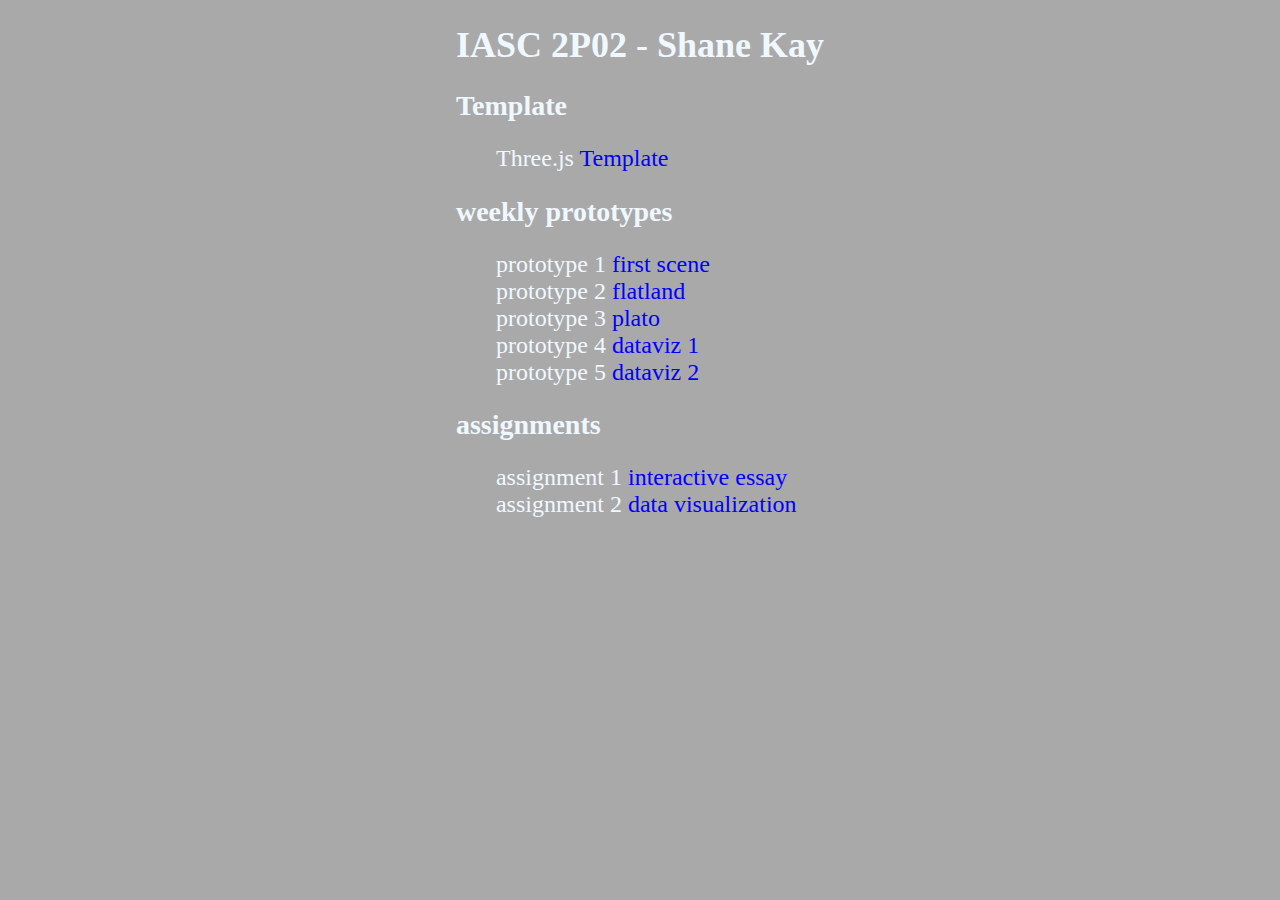
<file: index.html>
<!DOCTYPE HTML>
<head>
    <title>IASC 2P02 - Shane Kay</title>
</head>

<!--css-->
<link rel="stylesheet" href="style.css">

<body>
    <h1>IASC 2P02 - Shane Kay</h1>

    <h2>Template</h2>
    <ul>
        <li>Three.js <a href="template/">Template</a></li>
    </ul>

    <h2> weekly prototypes</h2>
    <ul>
        <li>prototype 1 <a href="prototype1/">first scene</a></li>
        <li>prototype 2 <a href="prototype2/">flatland</a></li>
        <li>prototype 3 <a href="prototype3/">plato</a></li>
        <li>prototype 4 <a href="prototype4/">dataviz 1</a></li>
        <li>prototype 5 <a href="prototype5/">dataviz 2</a></li>
    </ul>

    <h2>assignments</h2>
    <ul>
        <li>assignment 1 <a href="assignment1/">interactive essay</a></li>
        <li>assignment 2 <a href="assignment2/">data visualization</a></li>
    </ul>
</body>
</file>
<file: style.css>
body {
    background-color: darkgray;
    color: aliceblue;
    width: fit-content;
    margin: 0 auto;
    text-align: left;
}

h1 {
    font-size: 36px;
}

h2 {
    font-size: 28px;
}

li {
    font-size: 24px;
    list-style-type: none;
}

a {
    color: blue;
    text-decoration: none;
}

a:hover {
    color:cyan;
    text-decoration: overline;
}
</file>
